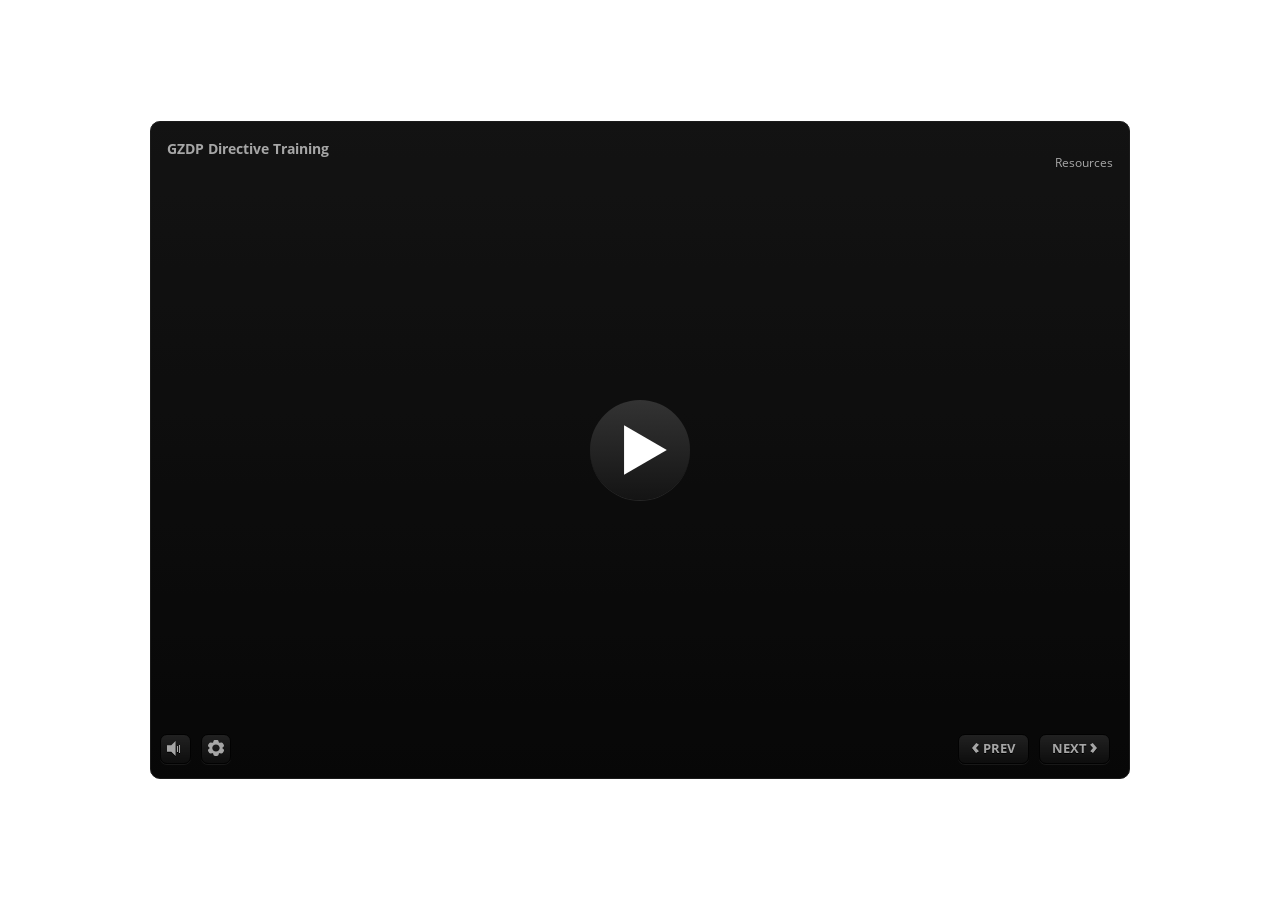
<file: index.html>
﻿<!doctype html>
<html lang="en-US">
<head>
  <meta charset="utf-8">
  <!-- Created using Storyline 3 - http://www.articulate.com  -->
  <!-- version: 3.20.30234.0 -->
  <title>GZDP Directive Training</title>
  <meta http-equiv="x-ua-compatible" content="IE=edge"/>
  <meta name="viewport" content="width=device-width,initial-scale=1,user-scalable=no,shrink-to-fit=no,minimal-ui"/>
  <meta name="apple-mobile-web-app-capable" content="yes"/>
  <style>
    html, body { height: 100%; padding: 0; margin: 0 }
    #app { height: 100%; width: 100%; }
  </style>

  <script>
    window.DS = {};
    window.globals = {
      DATA_PATH_BASE: '',
      HAS_FRAME: true,
      HAS_SLIDE: true,

      lmsPresent: false,
      tinCanPresent: false,
      cmi5Present: false,
      aoSupport: false,
      scale: 'noscale',
      captureRc: false,
      browserSize: 'optimal',
      bgColor: '#FFFFFF',
      features: '',
      themeName: 'classic',
      preloaderColor: '#FFFFFF',
      suppressAnalytics: false,
      productChannel: 'perpetual',
      publishSource: 'storyline',
      aid: '',
      cid: '7491172c-271c-4ab5-9d47-82f990affd64',
      playerVersion: '3.20.30234.0',
      publishTimestamp: '2026-10-28T09:27:33.3791883Z',
      maxIosVideoElements: 10,
      connectionSettings: { },

      
      parseParams: function(qs) {
        if (window.globals.parsedParams != null) {
          return window.globals.parsedParams;
        }
        qs = (qs || window.location.search.substr(1)).split('+').join(' ');
        var params = {},
            tokens,
            re = /[?&]?([^=]+)=([^&]*)/g;

        while (tokens = re.exec(qs)) {
          params[decodeURIComponent(tokens[1]).trim()] =
            decodeURIComponent(tokens[2]).trim();
        }
        window.globals.parsedParams = params;
        return params;
      }

    };
  </script>
  <script>
    var isIe11 = ('ActiveXObject' in window || window.MSBlobBuilder != null)
      && window.msCrypto != null && !window.ActiveXObject;
    if (isIe11) {
      window.globals.unsupportedBrowser = true;
      document.write(atob('[base64]'));
    }
  </script>
  
  <script>window.THREE = { };</script>
  
</head>
<body style="background: #FFFFFF" class="cs-HTML theme-classic">
  <!-- 360 -->
  <script>!function(){var e,i=/iPhone/i,o=/iPod/i,n=/iPad/i,t=/\biOS-universal(?:.+)Mac\b/i,r=/\bAndroid(?:.+)Mobile\b/i,a=/Android/i,d=/(?:SD4930UR|\bSilk(?:.+)Mobile\b)/i,p=/Silk/i,l=/Windows Phone/i,u=/\bWindows(?:.+)ARM\b/i,b=/BlackBerry/i,s=/BB10/i,c=/Opera Mini/i,f=/\b(CriOS|Chrome)(?:.+)Mobile/i,h=/Mobile(?:.+)Firefox\b/i,v=function(e){return void 0!==e&&"MacIntel"===e.platform&&"number"==typeof e.maxTouchPoints&&e.maxTouchPoints>1&&"undefined"==typeof MSStream};e=function(e){var m={userAgent:"",platform:"",maxTouchPoints:0};e||"undefined"==typeof navigator?"string"==typeof e?m.userAgent=e:e&&e.userAgent&&(m={userAgent:e.userAgent,platform:e.platform,maxTouchPoints:e.maxTouchPoints||0}):m={userAgent:navigator.userAgent,platform:navigator.platform,maxTouchPoints:navigator.maxTouchPoints||0};var g=m.userAgent,y=g.split("[FBAN");void 0!==y[1]&&(g=y[0]),void 0!==(y=g.split("Twitter"))[1]&&(g=y[0]);var A=function(e){return function(i){return i.test(e)}}(g),w={apple:{phone:A(i)&&!A(l),ipod:A(o),tablet:!A(i)&&(A(n)||v(m))&&!A(l),universal:A(t),device:(A(i)||A(o)||A(n)||A(t)||v(m))&&!A(l)},amazon:{phone:A(d),tablet:!A(d)&&A(p),device:A(d)||A(p)},android:{phone:!A(l)&&A(d)||!A(l)&&A(r),tablet:!A(l)&&!A(d)&&!A(r)&&(A(p)||A(a)),device:!A(l)&&(A(d)||A(p)||A(r)||A(a))||A(/\bokhttp\b/i)},windows:{phone:A(l),tablet:A(u),device:A(l)||A(u)},other:{blackberry:A(b),blackberry10:A(s),opera:A(c),firefox:A(h),chrome:A(f),device:A(b)||A(s)||A(c)||A(h)||A(f)},any:!1,phone:!1,tablet:!1};return w.any=w.apple.device||w.android.device||w.windows.device||w.other.device,w.phone=w.apple.phone||w.android.phone||w.windows.phone,w.tablet=w.apple.tablet||w.android.tablet||w.windows.tablet,w}(),"object"==typeof exports&&"undefined"!=typeof module?module.exports=e:"function"==typeof define&&define.amd?define((function(){return e})):this.isMobile=e}();
    window.isMobile.apple.tablet = window.isMobile.apple.tablet ||
      (navigator.platform === 'MacIntel' && navigator.maxTouchPoints > 1);
    window.isMobile.apple.device = window.isMobile.apple.device || window.isMobile.apple.tablet;
    window.isMobile.tablet = window.isMobile.tablet || window.isMobile.apple.tablet;
    window.isMobile.any = window.isMobile.any || window.isMobile.apple.tablet;
  </script>

  <div id="focus-sink" tabindex="-1"></div>

  <div id="preso"></div>
  <script>
    (function() {

      var classTypes = [ 'desktop', 'mobile', 'phone', 'tablet' ];

      var addDeviceClasses = function(prefix, testObj) {
        var curr, i;
        for (i = 0; i < classTypes.length; i++) {
          curr = classTypes[i];
          if (testObj[curr]) {
            document.body.classList.add(prefix + curr);
          }
        }
      };

      var params = window.globals.parseParams(),
          isDevicePreview = params.devicepreview === '1',
          isPhoneOverride = params.deviceType === 'phone' || (isDevicePreview && params.phone == '1'),
          isTabletOverride = (params.deviceType === 'tablet' || isDevicePreview) && !isPhoneOverride,
          isMobileOverride = isPhoneOverride || isTabletOverride;

      var deviceView = {
        desktop: !window.isMobile.any && !isMobileOverride,
        mobile: window.isMobile.any || isMobileOverride,
        phone: isPhoneOverride || (window.isMobile.phone && !isTabletOverride),
        tablet: isTabletOverride || window.isMobile.tablet
      };

      window.globals.deviceView = deviceView;
      window.isMobile.desktop = !window.isMobile.any;
      window.isMobile.mobile = window.isMobile.any;

      addDeviceClasses('view-', deviceView);

    })();
  </script>
  
  <script src='story_content/user.js' type=text/javascript></script>
  <div class="slide-loader"></div>

  <script>
    if (window.globals.deviceView.isMobile) { var doc = document, loader = doc.body.querySelector('.slide-loader'); [ 1, 2, 3 ].forEach(function(n) { var d = doc.createElement('div'); d.style.backgroundColor = window.globals.preloaderColor; d.classList.add('mobile-loader-dot'); d.classList.add('dot' + n); loader.appendChild(d); }); }
  </script>

  <div class="mobile-load-title-overlay" style="display: none">
    <div class="mobile-load-title">GZDP Directive Training</div>
  </div>

  <div class="mobile-chrome-warning"></div>

  
<style>
  .warn-connection-dialog {
    display: none;
    background: transparent;
    pointer-events: none;
    position: fixed;
    left: 0;
    top: 0;
    width: 100%;
    height: 100%;
    z-index: 999;
  }

  .warn-connection-content {
    border-radius: 4px;
    background: white;
    border: 1px solid #E7E7E7;
    color: #333333;
    box-shadow: 0 2px 4px rgba(0, 0, 0, 0.25);
    transition: all 150ms ease-out;
    position: absolute;
    white-space: nowrap;
  }

  .view-phone.is-landscape .warn-connection-content {
    left: 23px;
    bottom: 23px;
  }

  .view-tablet.is-landscape .warn-connection-content {
    left: 50%;
    top: 20px;
    transform: translateX(-50%);
  }

  .is-portrait .warn-connection-content {
    transform: translate(-50%, calc(-100% - 15px));
  }

  .warn-connection-content p {
    display: inline-block;
    margin: 0 8px 0 0;
    line-height: 33px;
    font-size: 11px;
  }

  .warn-connection-content svg {
    position: relative;
    vertical-align: middle;
    margin: 0 2px 2px 8px;
  }

  .view-desktop .warn-connection-content {
    left: 1.5em;
    bottom: 1.5em;
  }

  .view-desktop .warn-connection-content p {
    font-size: 1.1em;
  }

  .is-offline .warn-connection-dialog {
    display: block;
  }

  .is-offline .cs-panel * {
    pointer-events: none !important;
  }

  .is-offline .cs-panel {
    pointer-events: all !important;
  }

  .is-offline #nav-controls * {
    pointer-events: none !important;
  }

  .is-offline #nav-controls {
    pointer-events: all !important;
  }
</style>

<div class="warn-connection-dialog">
  <div class="warn-connection-content">
    <svg width="17" height="15" viewBox="0 0 17 15" xmlns="http://www.w3.org/2000/svg">
      <path fill="#8F0000" stroke="white" d="M16.07,12.98 L15.88,12.23 L9.51,1.21 C8.97,0.26,7.6,0.26,7.06,1.21 L0.69,12.23 C0.15,13.16,0.81,14.36,1.91,14.36 H14.65 C15.47,14.36,16.05,13.7,16.07,12.98 Z"/>
      <path fill="white" stroke="white" d="M8.58,5.5 C8.35,5.28,8.5,5.35,8.21,5.32 C8.09,5.35,7.97,5.49,7.96,5.67 C7.97,5.79,7.98,5.92,7.98,6.04 L7.98,6.04 C7.99,6.17,8,6.31,8.01,6.43 L8.01,6.44 C8.03,6.92,8.06,7.41,8.09,7.9 L8.09,7.9 C8.12,8.39,8.14,8.88,8.17,9.37 C8.17,9.39,8.18,9.42,8.2,9.44 C8.23,9.46,8.25,9.47,8.28,9.47 C8.31,9.47,8.34,9.46,8.35,9.44 C8.37,9.43,8.38,9.4,8.39,9.35 L8.39,9.34 C8.39,9.24,8.4,9.15,8.4,9.05 L8.4,9.05 C8.41,8.96,8.41,8.86,8.42,8.75 C8.43,8.44,8.45,8.12,8.47,7.81 L8.47,7.81 C8.49,7.49,8.51,7.18,8.53,6.87 C8.55,6.46,8.56,6.05,8.59,5.64 L8.6,5.62 C8.6,5.57,8.59,5.53,8.58,5.5 L8.21,5.32 Z"/>
      <circle fill="white" stroke="white" cx="8.3" cy="11.35" r="0.3"/>
    </svg>
    <p>You are offline. Trying to reconnect...</p>
  </div>
</div>

<script>
  (function() {
    window.DS.connection = {
      warningShown: false,
      assets: {},
      loadingAssetGroup: false,
      retryDelay: 500
    };

    // @TODO this is POC code and can be cleaned up a bit more if we move forward
    // with the feature



    // The `window.globals.features` variable must be set in `webpack.dev.config` when testing locally - it is not enough
    // to have it in the data - but it must be set there as well.
    var useConnectionMessages = window.AbortController != null &&
      window.location.protocol != 'file:' &&
      window.globals.features.indexOf('ConnectionMessages') != -1;

    window.DS.connection.useConnectionMessages = useConnectionMessages

    var assetCount = 0;
    var checkLoadedId;
    var connectionSettings = window.globals.connectionSettings;

    if (useConnectionMessages && connectionSettings != null) {
      var contentEl = document.querySelector('.warn-connection-content');
      var messageEl = contentEl.querySelector('p')

      if (connectionSettings.useDarkTheme) {
        contentEl.style.borderColor = '#BABBBA';
        contentEl.style.backgroundColor = '#282828';
        contentEl.style.color = '#FFFFFF';
      }

      if (connectionSettings.message != null) {
        messageEl.textContent = window.decodeURIComponent(connectionSettings.message);
      }
    }

    function checkAssetsReady() {
      for (var i in DS.connection.assets) {
        if (!DS.connection.assets[i].success) {
          return false;
        }
      }
      return true;
    }

    function stopAssetGroup() {
      if (!useConnectionMessages) { return; }

      assetCount = 0;

      DS.connection.oldAssetGroup = DS.connection.assets;
      DS.connection.assets = {};
      DS.connection.loadingAssetGroup = false;
      clearInterval(checkLoadedId);
    }

    function startAssetGroup() {
      if (!useConnectionMessages) { return; }
      var ticks = 0;
      clearInterval(checkLoadedId);
      checkLoadedId = setInterval(function() {
        var loaded = 0;
        if (assetCount === 0 && loaded === 0) {
          clearInterval(checkLoadedId);
          return;
        }

        for (var i in DS.connection.assets) {
          if (DS.connection.assets[i].success) {
            loaded++;
          }
        }

        if (assetCount === loaded && checkAssetsReady()) {
          for (var i in DS.connection.assets) {
            if (DS.connection.assets[i].action) {
              DS.connection.assets[i].action();
            }
          }
          hideWarning();
          stopAssetGroup();
        }
      }, 100)
    }

    function requiredAsset(url, action, retry, type) {
      if (!useConnectionMessages) { return; }
      if (DS.connection.assets[url]) { return; }

      DS.connection.assets[url] = {
        success: false, action: action, retry: retry, type: type
      };
      assetCount = Object.keys(DS.connection.assets).length;
      if (!DS.connection.loadingAssetGroup) {
        startAssetGroup();
      }
      DS.connection.loadingAssetGroup = true;
    }

    function assetLoaded(url) {
      if (!useConnectionMessages) { return; }
      if (DS.connection.assets[url]) {
        DS.connection.assets[url].success = true;
      }
    }

    function assetFailed(url) {
      if (!useConnectionMessages) { return; }
      if (!DS.connection.assets[url]) {
        if (/\.js$/.test(url)) {
          setTimeout(function() {
            if (DS.connection.lastSlideLoaded != null) {
              DS.connection.lastSlideLoaded();
            }
          }, DS.connection.retryDelay);
        }
        return;
      }
      if (!DS.connection.warningShown) { showWarning(); }
      if (DS.connection.assets[url].retry) {
        setTimeout(function() {
          if (!DS.connection.assets[url].success) {
            DS.connection.assets[url].retry()
          }
        }, DS.connection.retryDelay);
      }
    }

    function hideWarning() {
      document.body.classList.remove('is-offline');
      DS.connection.warningShown = false;
    }
    DS.connection.hideWarning = hideWarning

    function showWarning(btn) {
      document.body.classList.add('is-offline')
      DS.connection.warningShown = true;
      updateWarningPosition();
    }

    function updateWarningPosition() {
      if (!DS.connection.warningShown) {
        return;
      }

      var isPortrait = document.body.classList.contains('is-portrait');
      var warningEl = document.querySelector('.warn-connection-content');

      if (isPortrait) {
        var slide = document.querySelector('.primary-slide');
        var slideRect = slide.getBoundingClientRect();

        warningEl.style.top = `${slideRect.top}px`
        warningEl.style.left = `${slideRect.left + slideRect.width / 2}px`
      } else {
        warningEl.style.top = null;
        warningEl.style.left = null;
      }

      window.requestAnimationFrame(updateWarningPosition);
    }

    // these will all be noops if the feature flag isn't set in
    // the data and `window.globals.features`
    DS.connection.requiredAsset = requiredAsset;
    DS.connection.assetLoaded = assetLoaded;
    DS.connection.assetFailed = assetFailed;
    DS.connection.stopAssetGroup = stopAssetGroup;
    DS.connection.startAssetGroup = startAssetGroup;
  })();
</script>


  <script>
    
    if (window.autoSpider && window.vInterfaceObject) {
      document.querySelector('.mobile-load-title-overlay').style.display = 'none';
    }
  </script>

  

  <link rel="stylesheet" href="html5/data/css/output.min.css" data-noprefix/>
</body>
<script src="html5/lib/scripts/bootstrapper.min.js"></script>
</html>
</file>
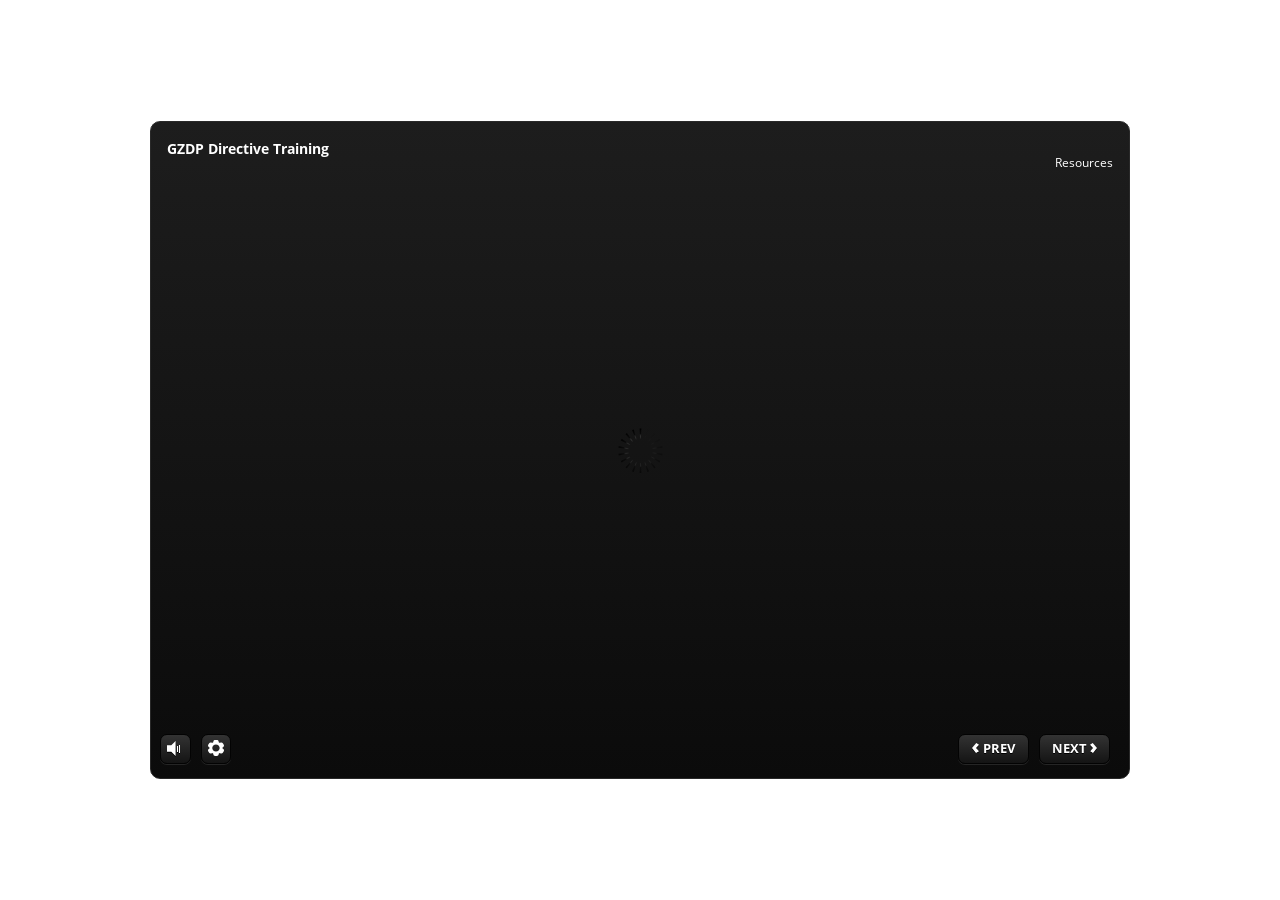
<file: index_lms.html>
<!doctype html>
<html lang="en-US">
<head>
  <meta charset="utf-8">
  <!-- Created using Storyline 3 - http://www.articulate.com  -->
  <!-- version: 3.20.30234.0 -->
  <title>GZDP Directive Training</title>
  <meta http-equiv="x-ua-compatible" content="IE=edge"/>
  <meta name="viewport" content="width=device-width,initial-scale=1,user-scalable=no,shrink-to-fit=no,minimal-ui"/>
  <meta name="apple-mobile-web-app-capable" content="yes"/>
  <style>
    html, body { height: 100%; padding: 0; margin: 0 }
    #app { height: 100%; width: 100%; }
  </style>

  <script>
    window.DS = {};
    window.globals = {
      DATA_PATH_BASE: '',
      HAS_FRAME: true,
      HAS_SLIDE: true,

      lmsPresent: true,
      tinCanPresent: false,
      cmi5Present: false,
      aoSupport: false,
      scale: 'noscale',
      captureRc: false,
      browserSize: 'optimal',
      bgColor: '#FFFFFF',
      features: '',
      themeName: 'classic',
      preloaderColor: '#FFFFFF',
      suppressAnalytics: false,
      productChannel: 'perpetual',
      publishSource: 'storyline',
      aid: '',
      cid: '7491172c-271c-4ab5-9d47-82f990affd64',
      playerVersion: '3.20.30234.0',
      publishTimestamp: '2026-10-28T09:27:36.2808770Z',
      maxIosVideoElements: 10,
      connectionSettings: { },

      
      parseParams: function(qs) {
        if (window.globals.parsedParams != null) {
          return window.globals.parsedParams;
        }
        qs = (qs || window.location.search.substr(1)).split('+').join(' ');
        var params = {},
            tokens,
            re = /[?&]?([^=]+)=([^&]*)/g;

        while (tokens = re.exec(qs)) {
          params[decodeURIComponent(tokens[1]).trim()] =
            decodeURIComponent(tokens[2]).trim();
        }
        window.globals.parsedParams = params;
        return params;
      }

    };
  </script>
  <script>
    var isIe11 = ('ActiveXObject' in window || window.MSBlobBuilder != null)
      && window.msCrypto != null && !window.ActiveXObject;
    if (isIe11) {
      window.globals.unsupportedBrowser = true;
      document.write(atob('[base64]'));
    }
  </script>
  <script src="lms/scormdriver.js" charset="utf-8"></script>
  <script>window.THREE = { };</script>
  
</head>
<body style="background: #FFFFFF" class="cs-HTML theme-classic">
  <!-- 360 -->
  <script>!function(){var e,i=/iPhone/i,o=/iPod/i,n=/iPad/i,t=/\biOS-universal(?:.+)Mac\b/i,r=/\bAndroid(?:.+)Mobile\b/i,a=/Android/i,d=/(?:SD4930UR|\bSilk(?:.+)Mobile\b)/i,p=/Silk/i,l=/Windows Phone/i,u=/\bWindows(?:.+)ARM\b/i,b=/BlackBerry/i,s=/BB10/i,c=/Opera Mini/i,f=/\b(CriOS|Chrome)(?:.+)Mobile/i,h=/Mobile(?:.+)Firefox\b/i,v=function(e){return void 0!==e&&"MacIntel"===e.platform&&"number"==typeof e.maxTouchPoints&&e.maxTouchPoints>1&&"undefined"==typeof MSStream};e=function(e){var m={userAgent:"",platform:"",maxTouchPoints:0};e||"undefined"==typeof navigator?"string"==typeof e?m.userAgent=e:e&&e.userAgent&&(m={userAgent:e.userAgent,platform:e.platform,maxTouchPoints:e.maxTouchPoints||0}):m={userAgent:navigator.userAgent,platform:navigator.platform,maxTouchPoints:navigator.maxTouchPoints||0};var g=m.userAgent,y=g.split("[FBAN");void 0!==y[1]&&(g=y[0]),void 0!==(y=g.split("Twitter"))[1]&&(g=y[0]);var A=function(e){return function(i){return i.test(e)}}(g),w={apple:{phone:A(i)&&!A(l),ipod:A(o),tablet:!A(i)&&(A(n)||v(m))&&!A(l),universal:A(t),device:(A(i)||A(o)||A(n)||A(t)||v(m))&&!A(l)},amazon:{phone:A(d),tablet:!A(d)&&A(p),device:A(d)||A(p)},android:{phone:!A(l)&&A(d)||!A(l)&&A(r),tablet:!A(l)&&!A(d)&&!A(r)&&(A(p)||A(a)),device:!A(l)&&(A(d)||A(p)||A(r)||A(a))||A(/\bokhttp\b/i)},windows:{phone:A(l),tablet:A(u),device:A(l)||A(u)},other:{blackberry:A(b),blackberry10:A(s),opera:A(c),firefox:A(h),chrome:A(f),device:A(b)||A(s)||A(c)||A(h)||A(f)},any:!1,phone:!1,tablet:!1};return w.any=w.apple.device||w.android.device||w.windows.device||w.other.device,w.phone=w.apple.phone||w.android.phone||w.windows.phone,w.tablet=w.apple.tablet||w.android.tablet||w.windows.tablet,w}(),"object"==typeof exports&&"undefined"!=typeof module?module.exports=e:"function"==typeof define&&define.amd?define((function(){return e})):this.isMobile=e}();
    window.isMobile.apple.tablet = window.isMobile.apple.tablet ||
      (navigator.platform === 'MacIntel' && navigator.maxTouchPoints > 1);
    window.isMobile.apple.device = window.isMobile.apple.device || window.isMobile.apple.tablet;
    window.isMobile.tablet = window.isMobile.tablet || window.isMobile.apple.tablet;
    window.isMobile.any = window.isMobile.any || window.isMobile.apple.tablet;
  </script>

  <div id="focus-sink" tabindex="-1"></div>

  <div id="preso"></div>
  <script>
    (function() {

      var classTypes = [ 'desktop', 'mobile', 'phone', 'tablet' ];

      var addDeviceClasses = function(prefix, testObj) {
        var curr, i;
        for (i = 0; i < classTypes.length; i++) {
          curr = classTypes[i];
          if (testObj[curr]) {
            document.body.classList.add(prefix + curr);
          }
        }
      };

      var params = window.globals.parseParams(),
          isDevicePreview = params.devicepreview === '1',
          isPhoneOverride = params.deviceType === 'phone' || (isDevicePreview && params.phone == '1'),
          isTabletOverride = (params.deviceType === 'tablet' || isDevicePreview) && !isPhoneOverride,
          isMobileOverride = isPhoneOverride || isTabletOverride;

      var deviceView = {
        desktop: !window.isMobile.any && !isMobileOverride,
        mobile: window.isMobile.any || isMobileOverride,
        phone: isPhoneOverride || (window.isMobile.phone && !isTabletOverride),
        tablet: isTabletOverride || window.isMobile.tablet
      };

      window.globals.deviceView = deviceView;
      window.isMobile.desktop = !window.isMobile.any;
      window.isMobile.mobile = window.isMobile.any;

      addDeviceClasses('view-', deviceView);

    })();
  </script>
  
  <script src='story_content/user.js' type=text/javascript></script>
  <div class="slide-loader"></div>

  <script>
    if (window.globals.deviceView.isMobile) { var doc = document, loader = doc.body.querySelector('.slide-loader'); [ 1, 2, 3 ].forEach(function(n) { var d = doc.createElement('div'); d.style.backgroundColor = window.globals.preloaderColor; d.classList.add('mobile-loader-dot'); d.classList.add('dot' + n); loader.appendChild(d); }); }
  </script>

  <div class="mobile-load-title-overlay" style="display: none">
    <div class="mobile-load-title">GZDP Directive Training</div>
  </div>

  <div class="mobile-chrome-warning"></div>

  
<style>
  .warn-connection-dialog {
    display: none;
    background: transparent;
    pointer-events: none;
    position: fixed;
    left: 0;
    top: 0;
    width: 100%;
    height: 100%;
    z-index: 999;
  }

  .warn-connection-content {
    border-radius: 4px;
    background: white;
    border: 1px solid #E7E7E7;
    color: #333333;
    box-shadow: 0 2px 4px rgba(0, 0, 0, 0.25);
    transition: all 150ms ease-out;
    position: absolute;
    white-space: nowrap;
  }

  .view-phone.is-landscape .warn-connection-content {
    left: 23px;
    bottom: 23px;
  }

  .view-tablet.is-landscape .warn-connection-content {
    left: 50%;
    top: 20px;
    transform: translateX(-50%);
  }

  .is-portrait .warn-connection-content {
    transform: translate(-50%, calc(-100% - 15px));
  }

  .warn-connection-content p {
    display: inline-block;
    margin: 0 8px 0 0;
    line-height: 33px;
    font-size: 11px;
  }

  .warn-connection-content svg {
    position: relative;
    vertical-align: middle;
    margin: 0 2px 2px 8px;
  }

  .view-desktop .warn-connection-content {
    left: 1.5em;
    bottom: 1.5em;
  }

  .view-desktop .warn-connection-content p {
    font-size: 1.1em;
  }

  .is-offline .warn-connection-dialog {
    display: block;
  }

  .is-offline .cs-panel * {
    pointer-events: none !important;
  }

  .is-offline .cs-panel {
    pointer-events: all !important;
  }

  .is-offline #nav-controls * {
    pointer-events: none !important;
  }

  .is-offline #nav-controls {
    pointer-events: all !important;
  }
</style>

<div class="warn-connection-dialog">
  <div class="warn-connection-content">
    <svg width="17" height="15" viewBox="0 0 17 15" xmlns="http://www.w3.org/2000/svg">
      <path fill="#8F0000" stroke="white" d="M16.07,12.98 L15.88,12.23 L9.51,1.21 C8.97,0.26,7.6,0.26,7.06,1.21 L0.69,12.23 C0.15,13.16,0.81,14.36,1.91,14.36 H14.65 C15.47,14.36,16.05,13.7,16.07,12.98 Z"/>
      <path fill="white" stroke="white" d="M8.58,5.5 C8.35,5.28,8.5,5.35,8.21,5.32 C8.09,5.35,7.97,5.49,7.96,5.67 C7.97,5.79,7.98,5.92,7.98,6.04 L7.98,6.04 C7.99,6.17,8,6.31,8.01,6.43 L8.01,6.44 C8.03,6.92,8.06,7.41,8.09,7.9 L8.09,7.9 C8.12,8.39,8.14,8.88,8.17,9.37 C8.17,9.39,8.18,9.42,8.2,9.44 C8.23,9.46,8.25,9.47,8.28,9.47 C8.31,9.47,8.34,9.46,8.35,9.44 C8.37,9.43,8.38,9.4,8.39,9.35 L8.39,9.34 C8.39,9.24,8.4,9.15,8.4,9.05 L8.4,9.05 C8.41,8.96,8.41,8.86,8.42,8.75 C8.43,8.44,8.45,8.12,8.47,7.81 L8.47,7.81 C8.49,7.49,8.51,7.18,8.53,6.87 C8.55,6.46,8.56,6.05,8.59,5.64 L8.6,5.62 C8.6,5.57,8.59,5.53,8.58,5.5 L8.21,5.32 Z"/>
      <circle fill="white" stroke="white" cx="8.3" cy="11.35" r="0.3"/>
    </svg>
    <p>You are offline. Trying to reconnect...</p>
  </div>
</div>

<script>
  (function() {
    window.DS.connection = {
      warningShown: false,
      assets: {},
      loadingAssetGroup: false,
      retryDelay: 500
    };

    // @TODO this is POC code and can be cleaned up a bit more if we move forward
    // with the feature



    // The `window.globals.features` variable must be set in `webpack.dev.config` when testing locally - it is not enough
    // to have it in the data - but it must be set there as well.
    var useConnectionMessages = window.AbortController != null &&
      window.location.protocol != 'file:' &&
      window.globals.features.indexOf('ConnectionMessages') != -1;

    window.DS.connection.useConnectionMessages = useConnectionMessages

    var assetCount = 0;
    var checkLoadedId;
    var connectionSettings = window.globals.connectionSettings;

    if (useConnectionMessages && connectionSettings != null) {
      var contentEl = document.querySelector('.warn-connection-content');
      var messageEl = contentEl.querySelector('p')

      if (connectionSettings.useDarkTheme) {
        contentEl.style.borderColor = '#BABBBA';
        contentEl.style.backgroundColor = '#282828';
        contentEl.style.color = '#FFFFFF';
      }

      if (connectionSettings.message != null) {
        messageEl.textContent = window.decodeURIComponent(connectionSettings.message);
      }
    }

    function checkAssetsReady() {
      for (var i in DS.connection.assets) {
        if (!DS.connection.assets[i].success) {
          return false;
        }
      }
      return true;
    }

    function stopAssetGroup() {
      if (!useConnectionMessages) { return; }

      assetCount = 0;

      DS.connection.oldAssetGroup = DS.connection.assets;
      DS.connection.assets = {};
      DS.connection.loadingAssetGroup = false;
      clearInterval(checkLoadedId);
    }

    function startAssetGroup() {
      if (!useConnectionMessages) { return; }
      var ticks = 0;
      clearInterval(checkLoadedId);
      checkLoadedId = setInterval(function() {
        var loaded = 0;
        if (assetCount === 0 && loaded === 0) {
          clearInterval(checkLoadedId);
          return;
        }

        for (var i in DS.connection.assets) {
          if (DS.connection.assets[i].success) {
            loaded++;
          }
        }

        if (assetCount === loaded && checkAssetsReady()) {
          for (var i in DS.connection.assets) {
            if (DS.connection.assets[i].action) {
              DS.connection.assets[i].action();
            }
          }
          hideWarning();
          stopAssetGroup();
        }
      }, 100)
    }

    function requiredAsset(url, action, retry, type) {
      if (!useConnectionMessages) { return; }
      if (DS.connection.assets[url]) { return; }

      DS.connection.assets[url] = {
        success: false, action: action, retry: retry, type: type
      };
      assetCount = Object.keys(DS.connection.assets).length;
      if (!DS.connection.loadingAssetGroup) {
        startAssetGroup();
      }
      DS.connection.loadingAssetGroup = true;
    }

    function assetLoaded(url) {
      if (!useConnectionMessages) { return; }
      if (DS.connection.assets[url]) {
        DS.connection.assets[url].success = true;
      }
    }

    function assetFailed(url) {
      if (!useConnectionMessages) { return; }
      if (!DS.connection.assets[url]) {
        if (/\.js$/.test(url)) {
          setTimeout(function() {
            if (DS.connection.lastSlideLoaded != null) {
              DS.connection.lastSlideLoaded();
            }
          }, DS.connection.retryDelay);
        }
        return;
      }
      if (!DS.connection.warningShown) { showWarning(); }
      if (DS.connection.assets[url].retry) {
        setTimeout(function() {
          if (!DS.connection.assets[url].success) {
            DS.connection.assets[url].retry()
          }
        }, DS.connection.retryDelay);
      }
    }

    function hideWarning() {
      document.body.classList.remove('is-offline');
      DS.connection.warningShown = false;
    }
    DS.connection.hideWarning = hideWarning

    function showWarning(btn) {
      document.body.classList.add('is-offline')
      DS.connection.warningShown = true;
      updateWarningPosition();
    }

    function updateWarningPosition() {
      if (!DS.connection.warningShown) {
        return;
      }

      var isPortrait = document.body.classList.contains('is-portrait');
      var warningEl = document.querySelector('.warn-connection-content');

      if (isPortrait) {
        var slide = document.querySelector('.primary-slide');
        var slideRect = slide.getBoundingClientRect();

        warningEl.style.top = `${slideRect.top}px`
        warningEl.style.left = `${slideRect.left + slideRect.width / 2}px`
      } else {
        warningEl.style.top = null;
        warningEl.style.left = null;
      }

      window.requestAnimationFrame(updateWarningPosition);
    }

    // these will all be noops if the feature flag isn't set in
    // the data and `window.globals.features`
    DS.connection.requiredAsset = requiredAsset;
    DS.connection.assetLoaded = assetLoaded;
    DS.connection.assetFailed = assetFailed;
    DS.connection.stopAssetGroup = stopAssetGroup;
    DS.connection.startAssetGroup = startAssetGroup;
  })();
</script>


  <script>
    
    if (window.autoSpider && window.vInterfaceObject) {
      document.querySelector('.mobile-load-title-overlay').style.display = 'none';
    }
  </script>

  

  <link rel="stylesheet" href="html5/data/css/output.min.css" data-noprefix/>
</body>
<script src="html5/lib/scripts/bootstrapper.min.js"></script>
</html>
</file>
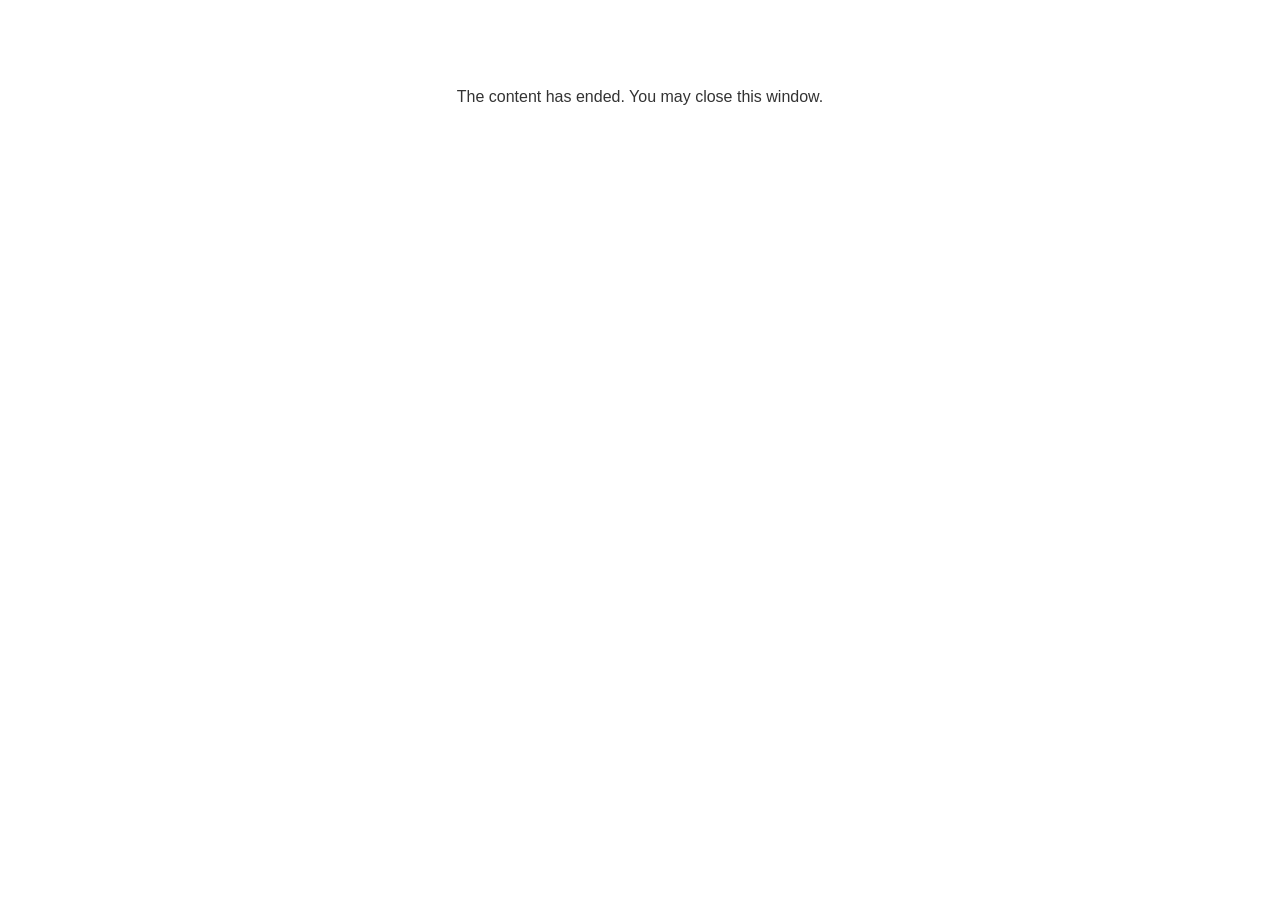
<file: lms/goodbye.html>
<!doctype html>
<html>
<body style="background-color: #ffffff;">

<p role="alert" style="color: #333333;font-family: Open Sans, articulate, tahoma, arial;font-size: medium;text-align: center;">
<br><br><br><br>
The content has ended. You may close this window.
</p>

</body>
</html>
</file>
